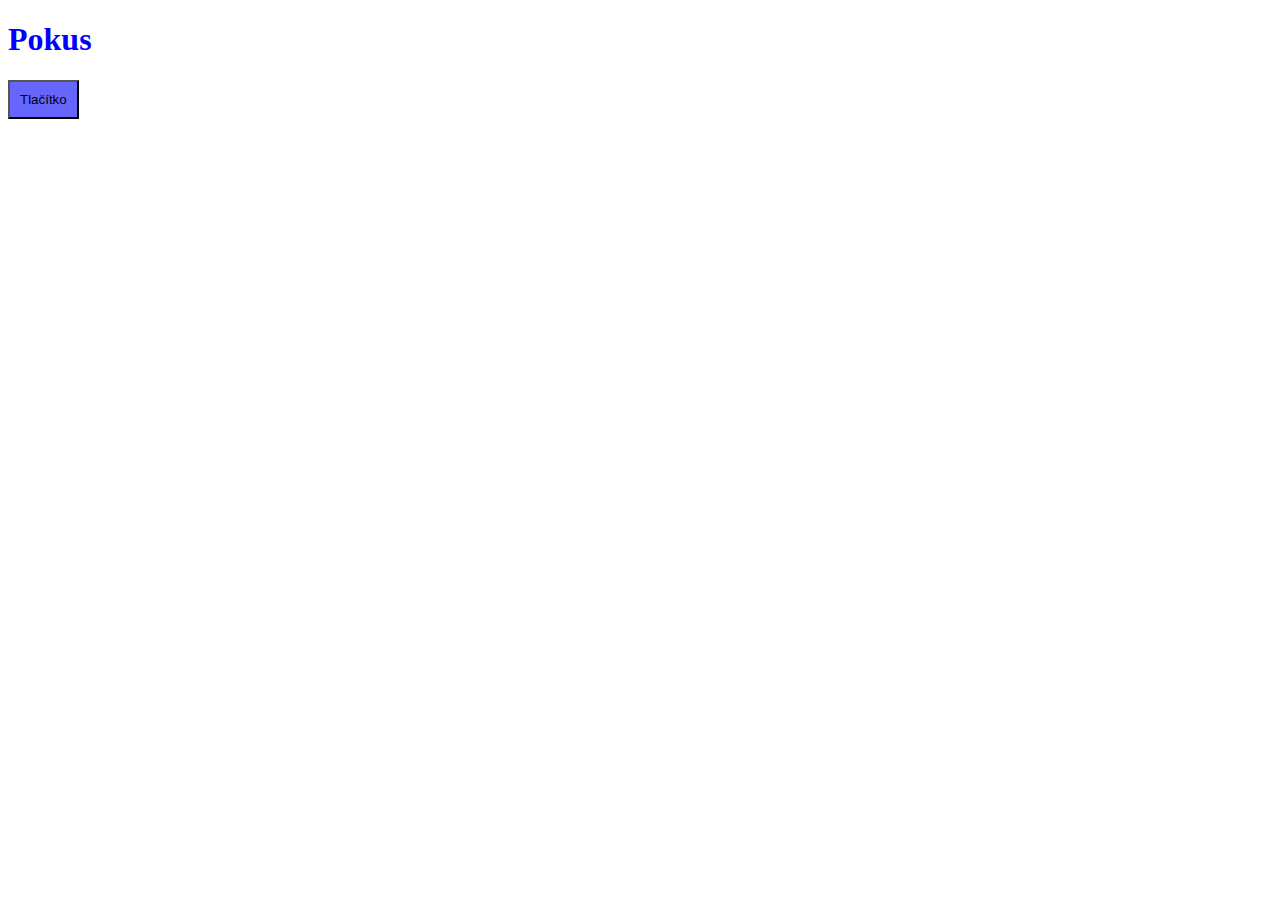
<file: Preprocesory/index.html>
<!DOCTYPE html>
<html lang="en">
<head>
    <meta charset="UTF-8">
    <meta http-equiv="X-UA-Compatible" content="IE=edge">
    <meta name="viewport" content="width=, initial-scale=1.0">
    <title>Document</title>
    <link rel="stylesheet" href="css/style.css">
</head>
<body>
    <h1>Pokus</h1>
    <button>Tlačítko</button>
</body>
</html>
</file>
<file: Preprocesory/css/style.css>
h1{color:blue}button{background-color:#66f;padding:10px}/*# sourceMappingURL=style.css.map */
</file>
